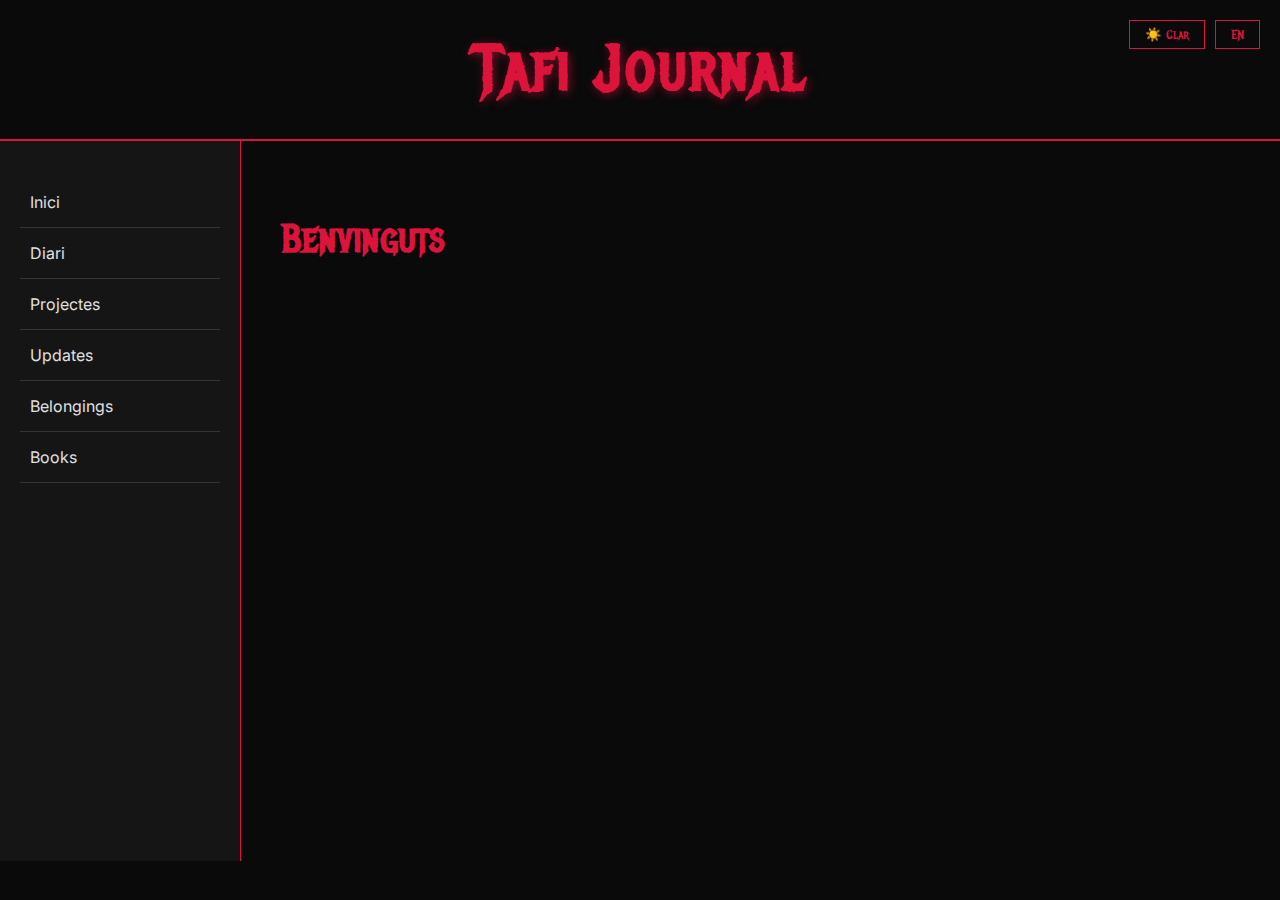
<file: index.html>
<!DOCTYPE html>
<html lang="ca">
<head>
    <meta charset="UTF-8">
    <meta name="viewport" content="width=device-width, initial-scale=1.0">
    <title>Tafi Journal</title>
    <link rel="icon" type="image/png" href="favicon.png">
    <link href="https://fonts.googleapis.com/css2?family=Metal+Mania&family=Creepster&family=Nosifer&family=Pirata+One&family=Inter:wght@400;700&display=swap" rel="stylesheet">
    <link rel="stylesheet" href="style.css">
</head>
<body class="dark-mode" data-lang="ca">

    <header>
        <div class="toggles">
            <button onclick="toggleTheme()" id="themeBtn">☀️ Clar</button>
            <button onclick="toggleLang()" id="langBtn">EN</button>
        </div>
        <h1 class="main-title" onclick="showPage('home')" style="cursor:pointer">Tafi Journal</h1>
    </header>

    <div class="container">
        <nav class="sidebar">
            <ul>
                <li onclick="showPage('home')" data-key="nav-home">Inici</li>
                <li onclick="showPage('journal')" data-key="nav-journal">Diari</li>
                <li onclick="showPage('projects')" data-key="nav-projects">Projectes</li>
                <li onclick="showPage('updates')" data-key="nav-updates">Updates</li>
                <li onclick="showPage('belongings')" data-key="nav-belongings">Belongings</li>
                <li onclick="showPage('books')" data-key="nav-books">Books</li>
            </ul>
        </nav>

        <main id="content">
            <section id="page-content">
                <h2 id="page-title">Benvinguts</h2>
                <div id="page-body">
                    </div>
            </section>
        </main>
    </div>

    <script src="script.js"></script>
</body>
</html>
</file>
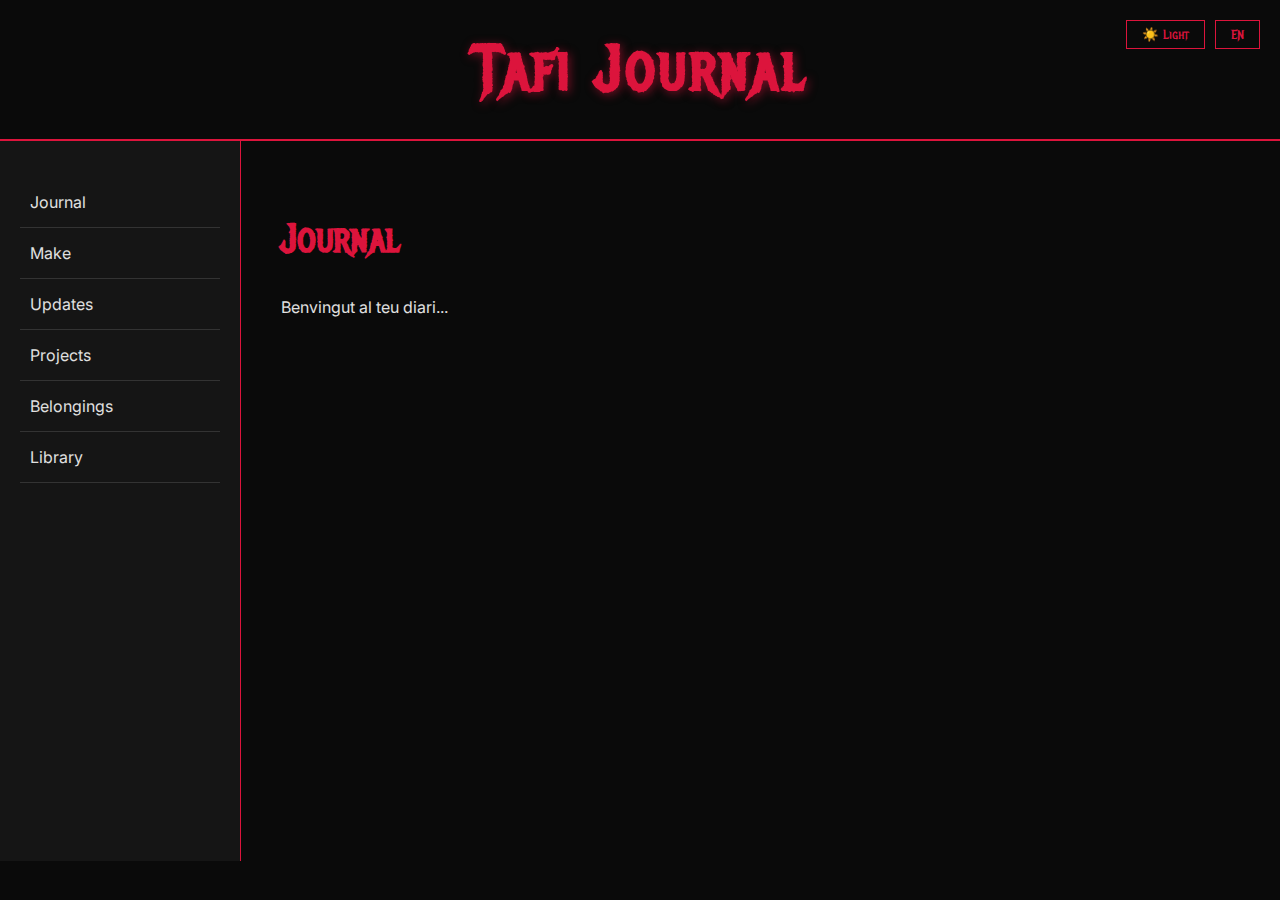
<file: HTML Web Page.html>
<!DOCTYPE html>
<html lang="ca">
<head>
    <meta charset="UTF-8">
    <meta name="viewport" content="width=device-width, initial-scale=1.0">
    <title>Tafi Journal</title>
    <link rel="icon" type="image/png" href="favicon.png">
    <link href="https://fonts.googleapis.com/css2?family=Metal+Mania&family=Inter:wght@400;700&display=swap" rel="stylesheet">
    <link rel="stylesheet" href="style.css">
</head>
<body class="dark-mode" data-lang="ca">

    <header>
        <div class="toggles">
            <button onclick="toggleTheme()" id="themeBtn">☀️ Light</button>
            <button onclick="toggleLang()" id="langBtn">EN</button>
        </div>
        <h1 class="main-title">Tafi Journal</h1>
    </header>

    <div class="container">
        <nav class="sidebar">
            <ul>
                <li onclick="showPage('journal')" data-key="nav-journal">Journal</li>
                <li onclick="showPage('make')" data-key="nav-make">Make</li>
                <li onclick="showPage('updates')" data-key="nav-updates">Updates</li>
                <li onclick="showPage('projects')" data-key="nav-projects">Projects</li>
                <li onclick="showPage('belongings')" data-key="nav-belongings">Belongings</li>
                <li onclick="showPage('library')" data-key="nav-library">Library</li>
            </ul>
        </nav>

        <main id="content">
            <section id="page-content">
                <h2 id="page-title">Journal</h2>
                <div id="page-body">Benvingut al teu diari...</div>
            </section>
        </main>
    </div>

    <script src="script.js"></script>
</body>
</html>
</file>
<file: style.css>
:root {
    --bg: #0a0a0a;
    --text: #e0e0e0;
    --accent: #dc143c; /* Rojo Carmesí */
    --sidebar-bg: #151515;
}

body.light-mode {
    --bg: #f5f5f5;
    --text: #1a1a1a;
    --sidebar-bg: #e0e0e0;
    --accent: #900d28;
}

body {
    margin: 0;
    font-family: 'Inter', sans-serif;
    background-color: var(--bg);
    color: var(--text);
    transition: all 0.3s ease;
}

header {
    padding: 20px;
    text-align: center;
    border-bottom: 2px solid var(--accent);
}

.main-title {
    font-family: 'Metal Mania', cursive;
    font-size: 4rem;
    color: var(--accent);
    margin: 10px 0;
    text-shadow: 2px 2px 10px rgba(220, 20, 60, 0.5);
    letter-spacing: 3px;
}

.toggles {
    position: absolute;
    top: 20px;
    right: 20px;
    display: flex;
    gap: 10px;
}

button {
    background: transparent;
    border: 1px solid var(--accent);
    color: var(--accent);
    padding: 5px 15px;
    cursor: pointer;
    font-family: 'Metal Mania', cursive;
}

button:hover {
    background: var(--accent);
    color: white;
}

.container {
    display: flex;
    min-height: 80vh;
}

.sidebar {
    width: 200px;
    background-color: var(--sidebar-bg);
    padding: 20px;
    border-right: 1px solid var(--accent);
}

.sidebar ul {
    list-style: none;
    padding: 0;
}

.sidebar li {
    padding: 15px 10px;
    cursor: pointer;
    border-bottom: 1px solid #333;
    transition: 0.2s;
}

.sidebar li:hover {
    color: var(--accent);
    padding-left: 20px;
}

main {
    flex-grow: 1;
    padding: 40px;
}

h2 {
    color: var(--accent);
    font-family: 'Metal Mania', cursive;
    font-size: 2.5rem;
}
</file>
